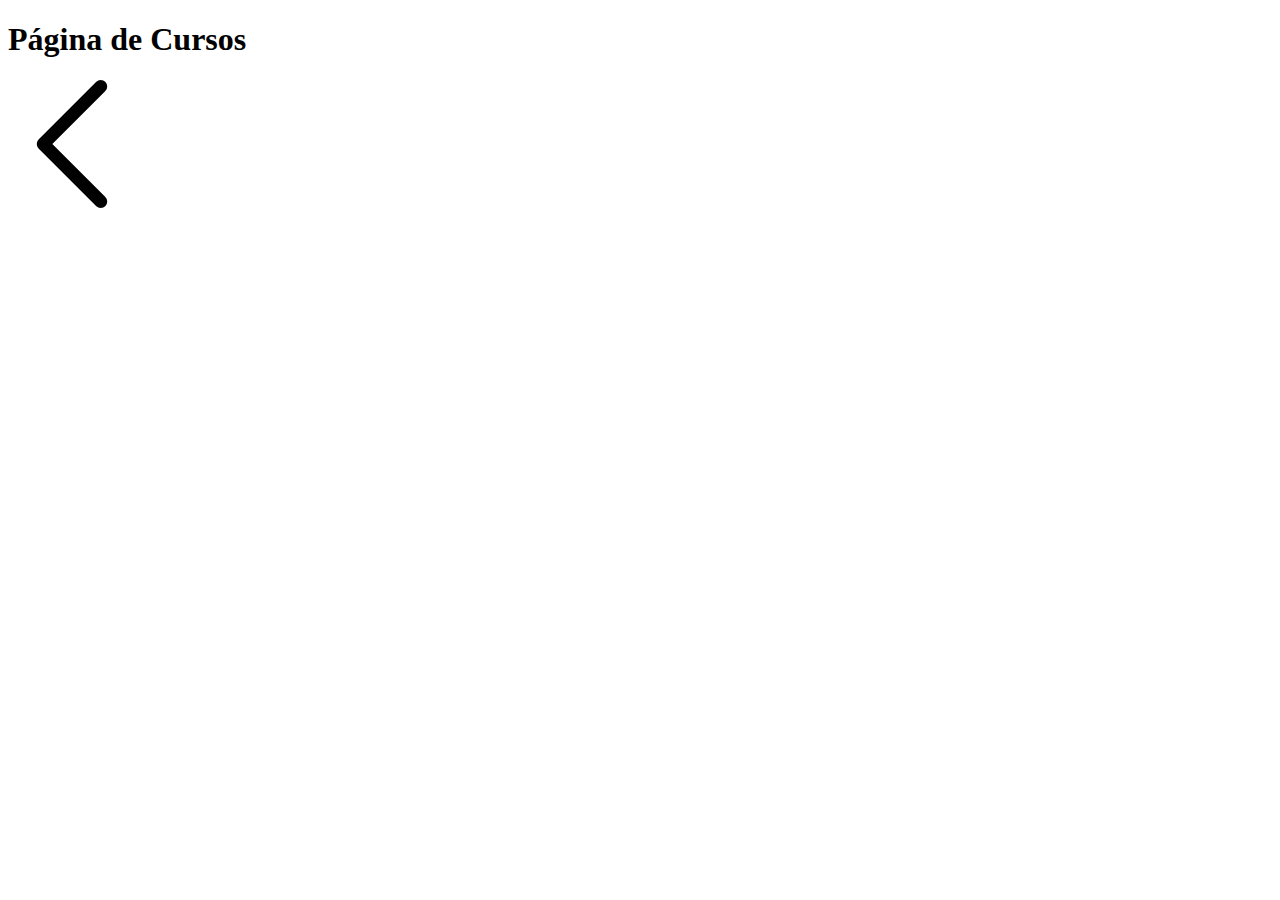
<file: page2.html>
<!DOCTYPE html>
<html lang="en">
<head>
    <meta charset="UTF-8">
    <meta name="viewport" content="width=device-width, initial-scale=1.0">
    <title>Pagina de Cursos</title>
    <link rel="stylesheet" href="style.css">
</head>
<body>
    
        <h1>Página de Cursos</h1>
        <a href="index.html"><img src="130882.png" alt=""></a>
        
    
    
</body>
</html>
</file>
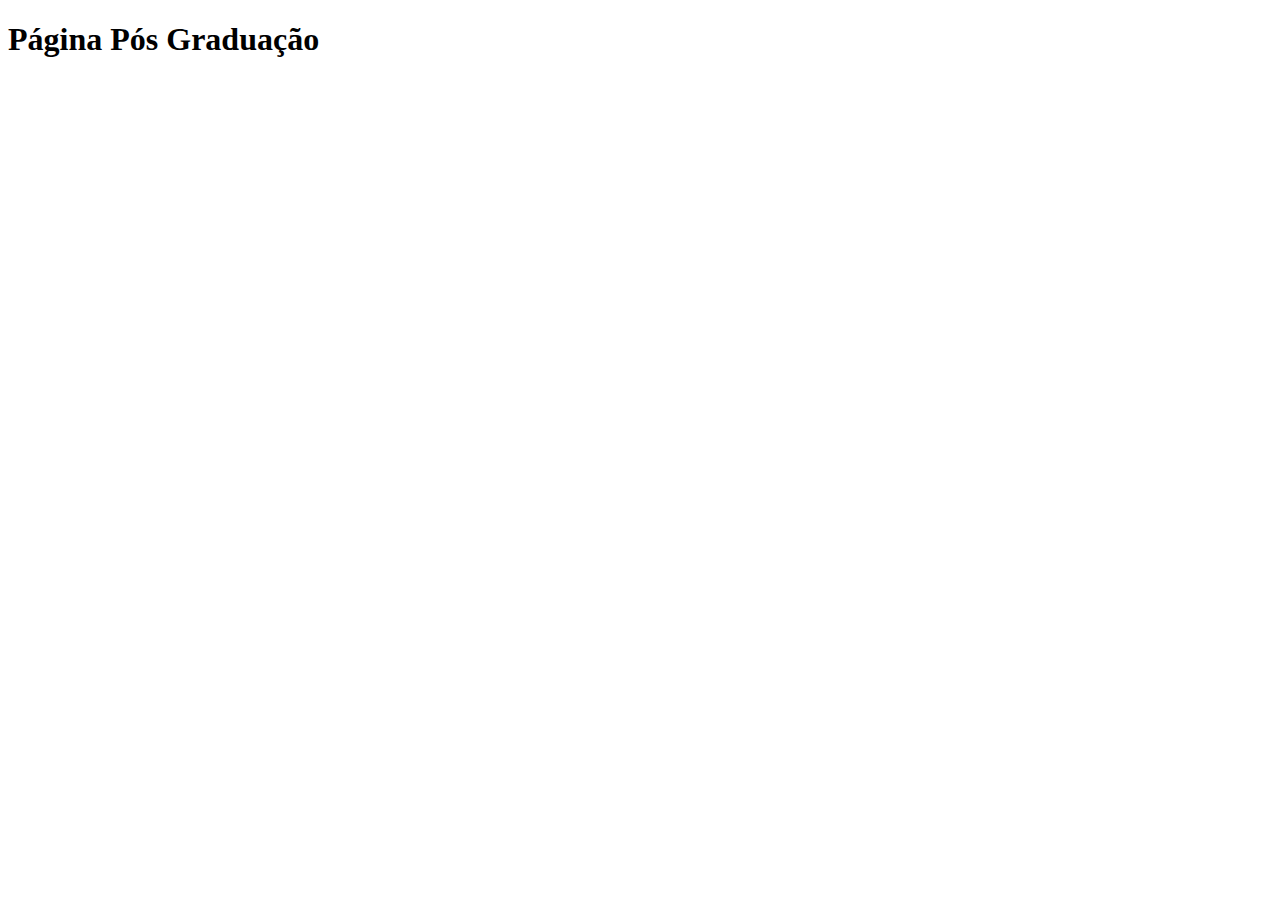
<file: page3.html>
<!DOCTYPE html>
<html lang="en">
<head>
    <meta charset="UTF-8">
    <meta name="viewport" content="width=device-width, initial-scale=1.0">
    <title>Pagina Cursos</title>
    <link rel="stylesheet" href="style.css">

</head>
<body>
    <h1 class="tituloPos">Página Pós Graduação</h1>
    
</body>
</html>
</file>
<file: style.css>
.TituloPos{
    color: red;
    font-family: Verdana, Geneva, Tahoma, sans-serif;
    font-size: 1px;
    
}
</file>
